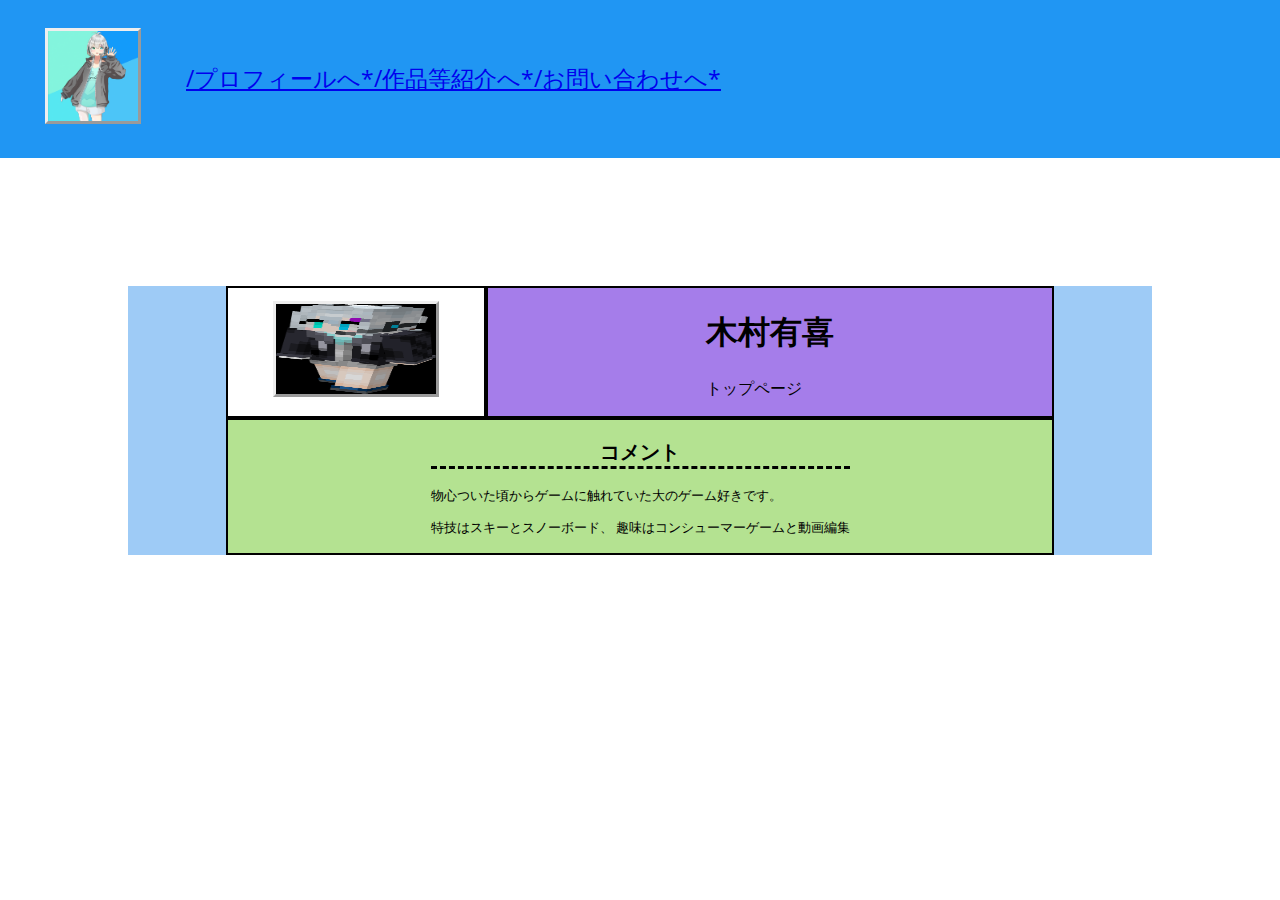
<file: index.html>
<!DOCTYPE html>
<html lang="ja">

<head>
    <meta charset="UTF-8">
    <meta name="viewport" content="width=device-width, initial-scale=1.0">
    <title>自己紹介サイト*トップページ*</title>
    <link href="https://fonts.googleapis.com/css2?family=Open+Sans:wght@300&display=swap" rel="stylesheet">

    <link rel="stylesheet" href="css/style.css">
</head>

<body>

    <header>
        <div class="flex">
            <a href="index.html" rel="noopener"><figure class="image"><img src="picture/011_original.png" class="type1"></figure></a>
            <a href="HTMLPage2.html" rel="noopener">/プロフィールへ*</a>
            <a href="HTMLPage3.html" rel="noopener">/作品等紹介へ*</a>
            <a href="HTMLPage4.html" rel="noopener">/お問い合わせへ*</a>
        </div>
    </header>

    <div class="box">

        <main>

            <section class="sidebar">
                <div>
                    <img src="picture/111_Org-Skin.png" class="type2">
                </div>
            </section>

            <section class="maincontent">
                <div>
                    <h1>木村有喜</h1>
                    <p>トップページ<p>
                </div>
            </section>

        </main>

        <sub>

            <section class="comment">
                <div>
                    <h2>コメント</h2>
                    <p>
                        物心ついた頃からゲームに触れていた大のゲーム好きです。
                    </p>
                    <p>
                        特技はスキーとスノーボード、
                        趣味はコンシューマーゲームと動画編集
                        
                    </p>
                </div>
            </section>

        </sub>

    </div class="box">

</body>
</html>
</file>
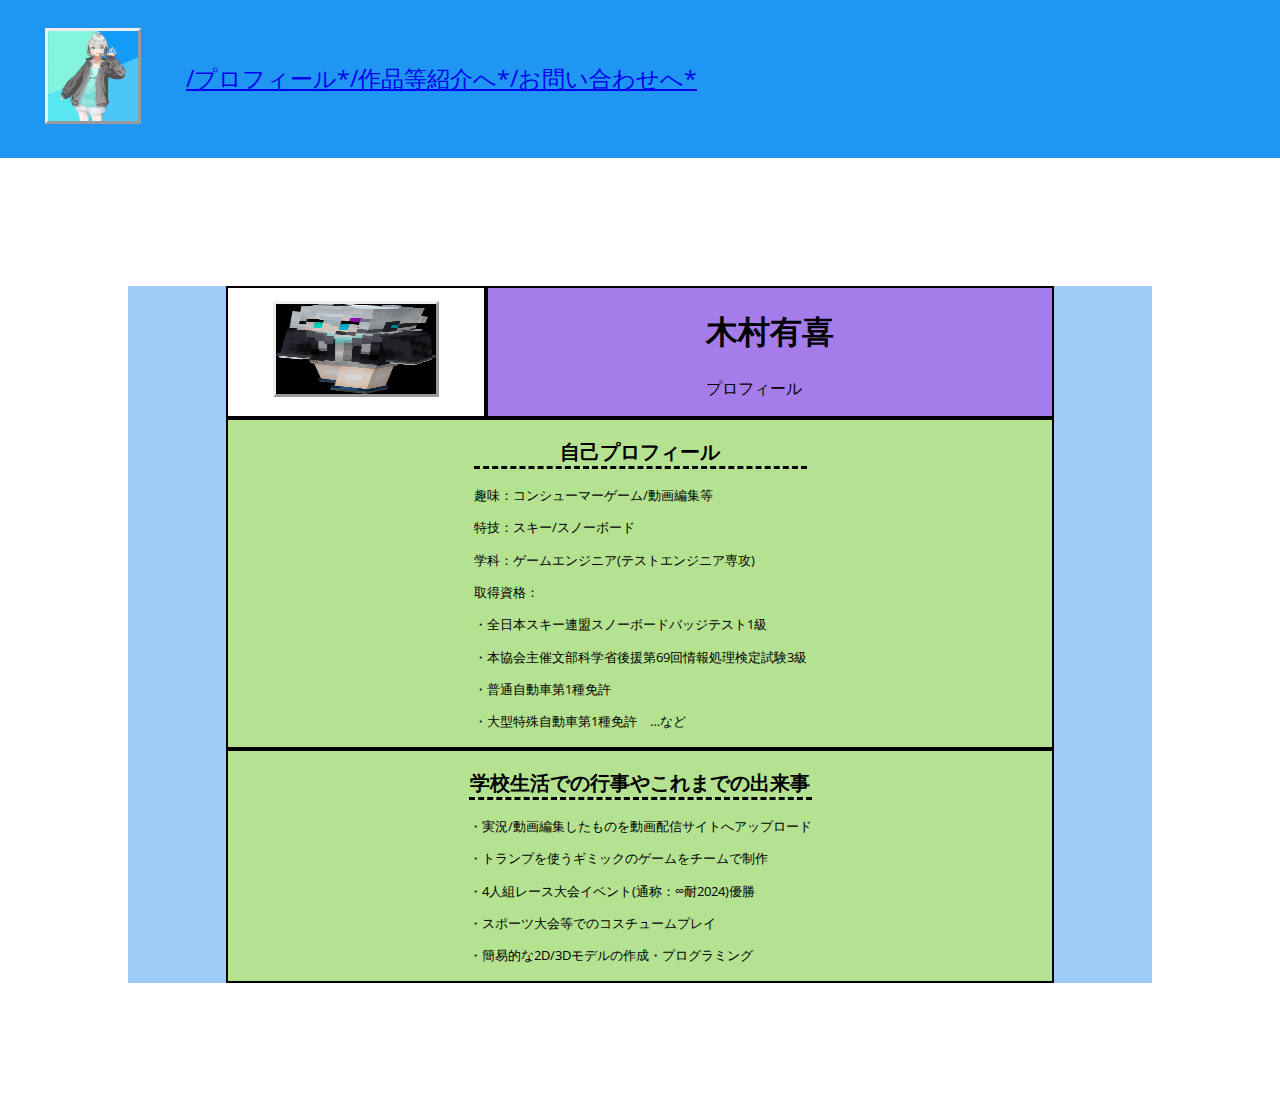
<file: HTMLPage2.html>
﻿<!DOCTYPE html>
<html lang="ja">

<head>
    <meta charset="UTF-8">
    <meta name="viewport" content="width=device-width, initial-scale=1.0">
    <title>自己紹介サイト*プロフィール*</title>
    <link href="https://fonts.googleapis.com/css2?family=Open+Sans:wght@300&display=swap" rel="stylesheet">

    <link rel="stylesheet" href="css/style.css">
</head>

<body>

    <header>
        <div class="flex">
            <a href="index.html" rel="noopener"><figure class="image"><img src="picture/011_original.png" class="type1"></figure></a>
            <a href="HTMLPage2.html" rel="noopener">/プロフィール*</a>
            <a href="HTMLPage3.html" rel="noopener">/作品等紹介へ*</a>
            <a href="HTMLPage4.html" rel="noopener">/お問い合わせへ*</a>
        </div>
    </header>

    <div class="box">

        <main>

            <section class="sidebar">
                <div>
                    <img src="picture/111_Org-Skin.png" class="type2">
                </div>
            </section>

            <section class="maincontent">
                <div>
                    <h1>木村有喜</h1>
                    <p>プロフィール<p>
                </div>
            </section>

        </main>

        <sub>

            <section class="comment">
                <div>
                    <h2>自己プロフィール</h2>
                    <p>趣味：コンシューマーゲーム/動画編集等</p>
                    <p>特技：スキー/スノーボード</p>
                    <p>学科：ゲームエンジニア(テストエンジニア専攻)</p>
                    <p>取得資格：</p>
                    <p>・全日本スキー連盟スノーボードバッジテスト1級</p>
                    <p>・本協会主催文部科学省後援第69回情報処理検定試験3級</p>
                    <p>・普通自動車第1種免許</p>
                    <p>・大型特殊自動車第1種免許　…など</p>
                </div>
            </section>

        </sub>

        <sub>

            <section class="comment">
                <div>
                    <h2>学校生活での行事やこれまでの出来事</h2>
                    <p>・実況/動画編集したものを動画配信サイトへアップロード</p>
                    <p>・トランプを使うギミックのゲームをチームで制作</p>
                    <p>・4人組レース大会イベント(通称：∞耐2024)優勝</p>
                    <p>・スポーツ大会等でのコスチュームプレイ</p>
                    <p>・簡易的な2D/3Dモデルの作成・プログラミング</p>
                </div>
            </section>

        </sub>

    </div class="box">



</body>
</html>
</file>
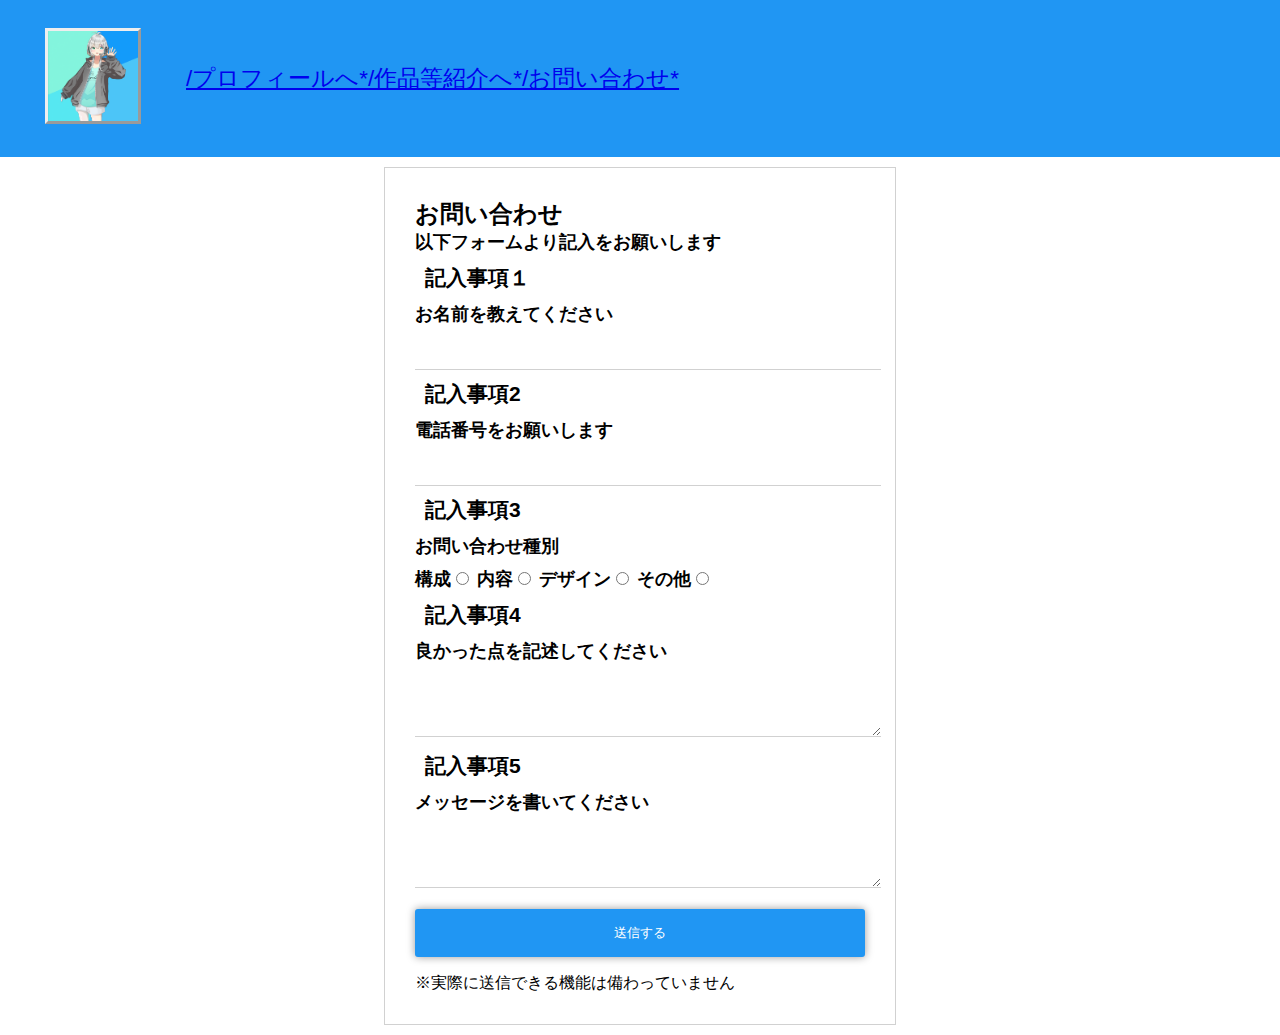
<file: HTMLPage4.html>
﻿<!doctype html>

<html lang="ja" xmlns="http://www.w3.org/1999/xhtml">
  <head>
    <meta charset="utf-8" />
    <meta name="viewport" content="width=device-width" />
    <title>自己紹介サイト*お問い合わせ*</title>
    <link rel="stylesheet" href="css/style.css" />
  </head>

  <body>
    <header>
      <div class="flex">
        <a href="index.html" rel="noopener"
          ><figure class="image">
            <img src="picture/011_original.png" class="type1" /></figure
        ></a>
        <a href="HTMLPage2.html" rel="noopener">/プロフィールへ*</a>
        <a href="HTMLPage3.html" rel="noopener">/作品等紹介へ*</a>
        <a href="HTMLPage4.html" rel="noopener">/お問い合わせ*</a>
      </div>
    </header>

    <div class="content">
      <h3>お問い合わせ</h3>
      <h4>以下フォームより記入をお願いします</h4>
      <h5>記入事項１</h5>
      <h4>
        <label form="1">お名前を教えてください</label
        ><input id="1" type="text" />
      </h4>

      <h5>記入事項2</h5>
      <h4>
        <label form="2">電話番号をお願いします</label
        ><input id="2" type="text" />
      </h4>

      <h5>記入事項3</h5>
      <h4>
        <label form="3"> お問い合わせ種別 </label>構成<input
          id="3"
          name="val"
          value="yes"
          type="radio"
        />
        内容<input id="3" name="val" value="yes" type="radio" /> デザイン<input
          id="3"
          name="val"
          value="yes"
          type="radio"
        />
        その他<input id="3" name="val" value="yes" type="radio" />
      </h4>

      <h5>記入事項4</h5>
      <h4>
        <label form="4">良かった点を記述してください</label
        ><textarea id="4" type="text"></textarea>
      </h4>

      <h5>記入事項5</h5>
      <h4>
        <label form="5">メッセージを書いてください</label
        ><textarea id="5" type="text"></textarea>
      </h4>

      <p><button type="submit">送信する</button></p>

      <a> ※実際に送信できる機能は備わっていません</a>
    </div>
  </body>
</html>
</file>
<file: css/style.css>
body {
    font-family: 'Open Sans', sans-serif;
    /*background-color: #7afaff;/**/
    width: 100%; /*��*/
    margin: 0 auto;
    /*border: 4px solid black;*/
    height: 100%; /*�c*/
    /*display: flex;*/ /**/
    flex: 1; /*flex-grow/flex-shrink/flex-basis��flex�ȗ��^*/
}
oll {
    background-color: white; /**/
    width: 100%; /*��*/
    height: 80%; /*�c*/
}

header /*�w�b�_�[*/ {
    border: none;/**/
    font-size: 22.5px;/*�����N*/
    padding: 0px;/**/
    background-color: #2096f3;/*����*/
    /*border: 2px solid black; /*�͂�*/
}
.flex /*�摜�ƃe�L�X�g*/ {
    display: flex; /*������*/
    align-items: center; /*�㉺�^��*/
}

h1 {
    /*background-color: red; /*�F*/
    /*float: left; /*����*/
    text-align: center;
    display: flex;
    justify-content: flex-start; /*�f�t�H���g(��)*/
}
h2 {
    border-bottom: dashed; /*����*/
    /*background-color: red; /*�F*/
    /*float: left; /*����*/
    text-align: center; /**/
    display: flex;
    /*justify-content: flex-start; /*�f�t�H���g(��)*/
    /*justify-content: flex-end; /*���[�Ɋ񂹂�*/
    justify-content: center; /*�����Ɋ񂹂�*/
}

.box {
    background-color: #9ecbf6; /*�F#9ecbf6*/
    /*padding: 5px 1em 0 1em;*/
    margin: 10% 10% 10% 10%; /*��*/
}

main {
    display: flex; /*�����тɂ���*/
    /*background-color: #b6ff00; /*����*/
    justify-content: center; /*�����Ɋ񂹂�*/
}
main .sidebar {
    max-width: 25%; /*���*/
    border: 2px solid black; /*�͂�*/
    display: flex; /*�R���e�i���Ɏ��܂�p�ɔz�u*/
    background-color: #ffffff; /*�F*/
    flex: 1; /*flex-grow/flex-shrink/flex-basis��flex�ȗ��^*/
    /*border: 2px solid black;/**/
    justify-content: center; /*�����Ɋ񂹂�*/
    align-items: center; /*�㉺�^��*/
}
main .maincontent {
    max-width: 55%; /*���*/
    border: 2px solid black; /*�͂�*/
    display: flex; /*�R���e�i���Ɏ��܂�p�ɔz�u*/
    justify-content: center; /*�����Ɋ񂹂�*/
    background-color: #a57dea; /*�F*/
    flex: 2;
    justify-content: center; /*�����Ɋ񂹂�*/
    align-items: center; /*�㉺�^��*/
}

work {
    margin-top: 25px; /*��i�Ƃ̊�*/
    display: flex; /*�����тɂ���*/
    /*background-color: #b6ff00; /*����*/
    justify-content: center; /*�����Ɋ񂹂�*/
}
work .sidebar {
    max-width: 25%; /*���*/
    border: 2px solid black; /*�͂�*/
    display: flex; /*�R���e�i���Ɏ��܂�p�ɔz�u*/
    background-color: #ffffff; /*�F*/
    flex: 1; /*flex-grow/flex-shrink/flex-basis��flex�ȗ��^*/
    /*border: 2px solid black;/**/
    justify-content: center; /*�����Ɋ񂹂�*/
    align-items: center; /*�㉺�^��*/
}
work .maincontent /*��i��*/ {
    max-width: 55%; /*���*/
    border: 2px solid black; /*�͂�*/
    display: flex; /*�R���e�i���Ɏ��܂�p�ɔz�u*/
    justify-content: center; /*�����Ɋ񂹂�*/
    background-color: #e7e595; /*�F*/
    flex: 2;
    justify-content: center; /*�����Ɋ񂹂�*/
    align-items: center; /*�㉺�^��*/
}
work .comment {
    max-width: 400px; /*���*/
    border: 2px solid black;
    display: flex; /*�R���e�i���Ɏ��܂�p�ɔz�u*/
    background-color: #b4e291;
    flex: 1;
    justify-content: center; /*�����Ɋ񂹂�*/
    align-items: center; /*�㉺�^��*/
}

sub {
    display: flex; /*�����тɂ���*/
    /*background-color: #b6ff00; /*����*/
    justify-content: center; /*�����Ɋ񂹂�*/
}
sub .list {
    border: 2px solid black;
    display: flex; /*�R���e�i���Ɏ��܂�p�ɔz�u*/
    /*background-color: yellow;/*�F*/
    flex: 1; /*flex-grow/flex-shrink/flex-basis��flex�ȗ��^*/
    /*border: 2px solid black;/**/
    justify-content: center; /*�����Ɋ񂹂�*/
    align-items: center; /*�㉺�^��*/
}
sub .comment {
    /*margin: 10px; /*��*/
    padding: 2px; /*���*/
    max-width: 80%; /*���*/
    border: 2px solid black;
    display: flex; /*�R���e�i���Ɏ��܂�p�ɔz�u*/
    background-color: #b4e291;
    flex: 1;
    justify-content: center; /*�����Ɋ񂹂�*/
    align-items: center; /*�㉺�^��*/
}

img /*160/90*/ {
    border: outset;
    background-color: #000;
    width: 135px; /*90*16*/
    height: 70px; /*55*9*/
    margin: 5px 5px 5px 5px;
}
img.type1 /*�ʐ^�̃T�C�Y���ʂɕς�����*/ {
    width: 90px;
    height: 90px;
}

/**/

h3
{
    font-size: 24px;
    margin: 0;
}
h4
{
    font-size: 18px;
    margin: 0;
}
h5 {
    font-size: 21px;
    margin: 10px;/**/
}
label {
    display: block;
    margin-bottom: .5em;
}
.content {
    background-color: #fff;
    width: 450px;/*600*/
    margin: 10px auto;
    border: 1px solid #d1d1d1;
    padding: 30px;
}
input[type="text"] {
    border: none;
    border-bottom: 1px solid #d1d1d1;
    font-size: 16px;
    padding: 8px;
    width: 100%
}
textarea[type="text"] {
    height: 3em;
    border: none;
    border-bottom: 1px solid #d1d1d1;
    font-size: 16px;
    padding: 8px;
    width: 100%
}
button {
    width: 100%;
    background-color: #2096f3;
    color: #fff;
    border: none;
    padding: 15px;
    border-radius: 3px;
    box-shadow: 0 0 8px rgba(0,0,0,.4)
}
.required {
    background-color: #fee;
    color: #f33;
    padding: 3px;
    font-size: .9em;
    font-weight: bold;
    margin-left: .3em;
}
/**/

/*���f�B�A�N�G��*/

@media(orientation:landscape) /*�������̎�*/ {
    body {
        /*background-color: magenta;/*�F*/
    }
    img /*�ʐ^��������*/ {
        width: 160px;
        height: 90px;
    }
}

@media(max-width:800px) /*width���`800�̎�*/ /*min�ȏ�/max�ȉ�*/ {
    h1 {
        /*color: yellowgreen;/**/
        font-size: 1.5em; /*�t�H���g�T�C�Y*/
        justify-content: flex-start; /*�f�t�H���g(��)*/
    }
    img /*�ʐ^��������*/ {
        width: 80px;
        height: 45px;
    }
    header {
        font-size: 11.5px;
    }
    .content {
        width: 450px;/*600*/
    }
}

@media(max-width:500px) /*width���`500�̎�*/ /*min�ȏ�/max�ȉ�*/ {
    h1 {
        font-size: 1em; /*�t�H���g�T�C�Y*/
    }
    img /*�ʐ^��������*/{
        width: 80px;
        height: 45px; 
    }
    header {
    font-size: 10px;
    }
    .content {

    width: 450px;
    }
}
</file>
